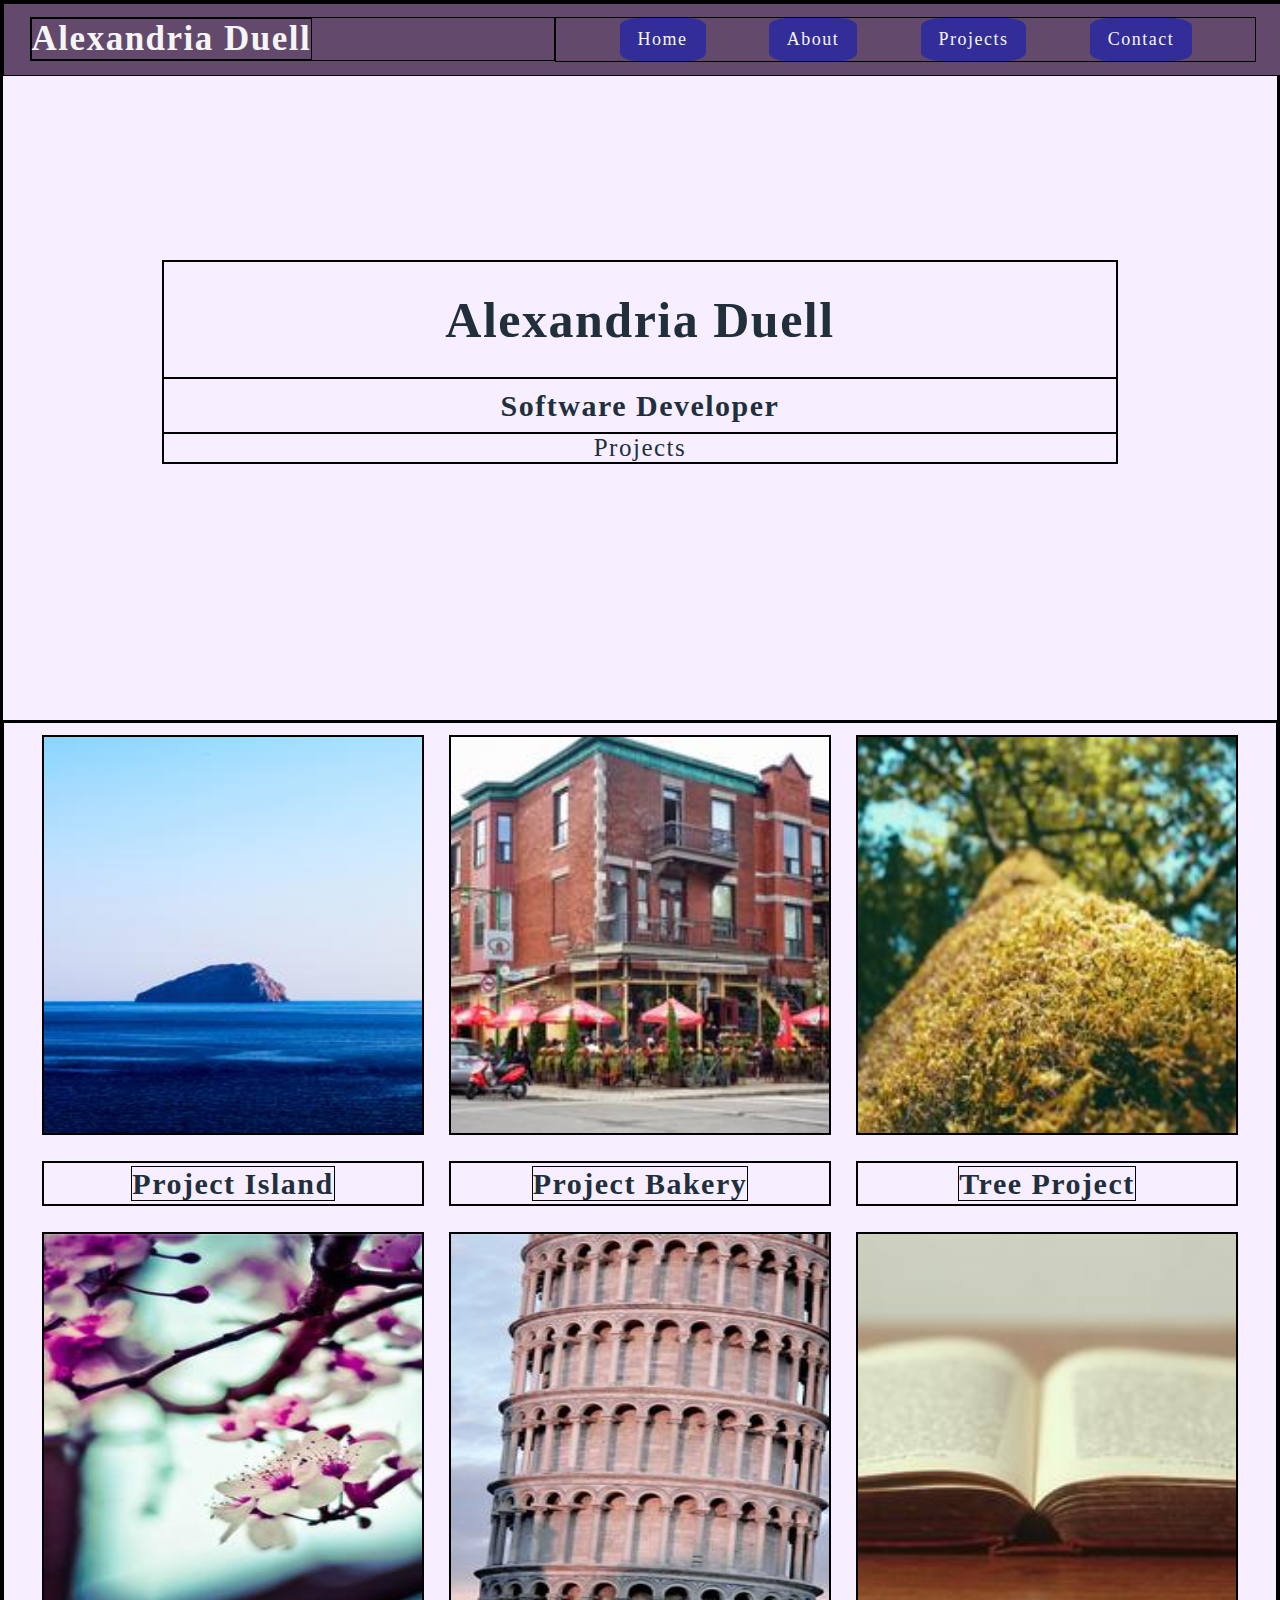
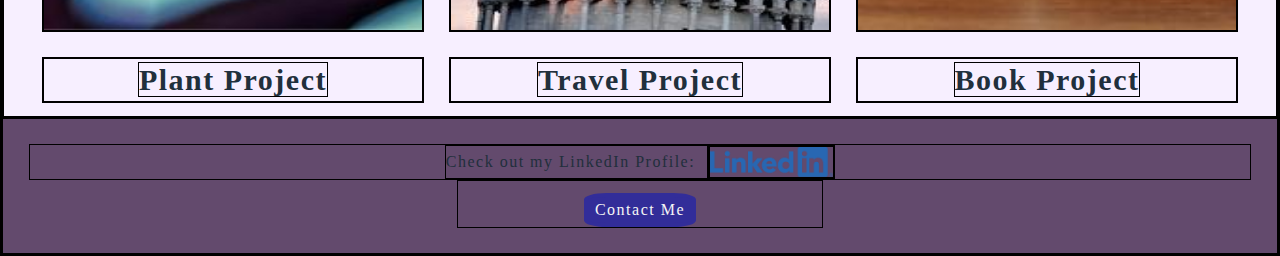
<file: index.html>
<!DOCTYPE html>
<html lang="en">

<head>
    <meta charset="UTF-8">
    <meta name="viewport" content="width=device-width, initial-scale=1.0">
    <link rel="stylesheet" href="style/index.css">
    <title>Alexandria Duell's Projects</title>
</head>

<body>
    <header>
        <nav class="top">
            <div class="name">
                <h2>Alexandria Duell</h2>
            </div>
            <div class="buttons">
                <a href="index.html">Home</a>
                <a href="about.html">About</a>
                <a href="projects.html">Projects</a>
                <a href="contact.html">Contact</a>
            </div>
        </nav>
    </header>

    <section id="name">
        <div>
            <h1>Alexandria Duell</h1>
            <h3>Software Developer</h3>
            <p>Projects</p>
        </div>
    </section>

    <section id="projects" class="md-img">
        <div class="all-projects">
            <div class="md-img island one">
                <img src="images/island.jpeg" alt="Island in center with blue ocean in forefront">
            </div>
            <div class="md-img bakery two">
                <img src="images/building-w:-patio.jpeg" alt="Brick building with a patio">
            </div>
            <div class="md-img tree five">
                <img src="images/tree.jpeg" alt="Photo of tree from ground up">
            </div>
            <div class="text three">
                <h3> <a href="projects.html">Project Island</a> </h3>
            </div>
            <div class="text four">
                <h3> <a href="projects.html">Project Bakery</a> </h3>
            </div>
            <div class="text seven">
                <h3> <a href="projects.html">Tree Project</a> </h3>
            </div>
            <div class="md-img plant six">
                <img src="images/pink-flowers.jpeg" alt="White flowers with pink accents on a tree branch">
            </div>
            <div class="md-img travel eight">
                <img src="images/leaning-tower.jpeg" alt="Leaning tower of Pisa">
            </div>
            <div class="md-img book nine">
                <img src="images/book.jpeg" alt="Open book on table">
            </div>
            <div class="text seven">
                <h3> <a href="projects.html">Plant Project</a> </h3>
            </div>
            <div class="text ten">
                <h3> <a href="projects.html">Travel Project</a> </h3>
            </div>
            <div class="text eleven">
                <h3> <a href="projects.html">Book Project</a> </h3>
            </div>
        </div>
    </section>

    <footer>
            <div class="linkdin">
                <p>Check out my LinkedIn Profile:</p>
                <a href="https://www.linkedin.com/in/alexandria-duell/" target="_blank"> <img src="images/LI-Logo.png" alt="LinkedIn Logo"> </a>
            </div>
            <div class="btm-btn">
                <a href="contact.html">Contact Me</a>
            </div>
    </footer>
</body>
</html>
</file>
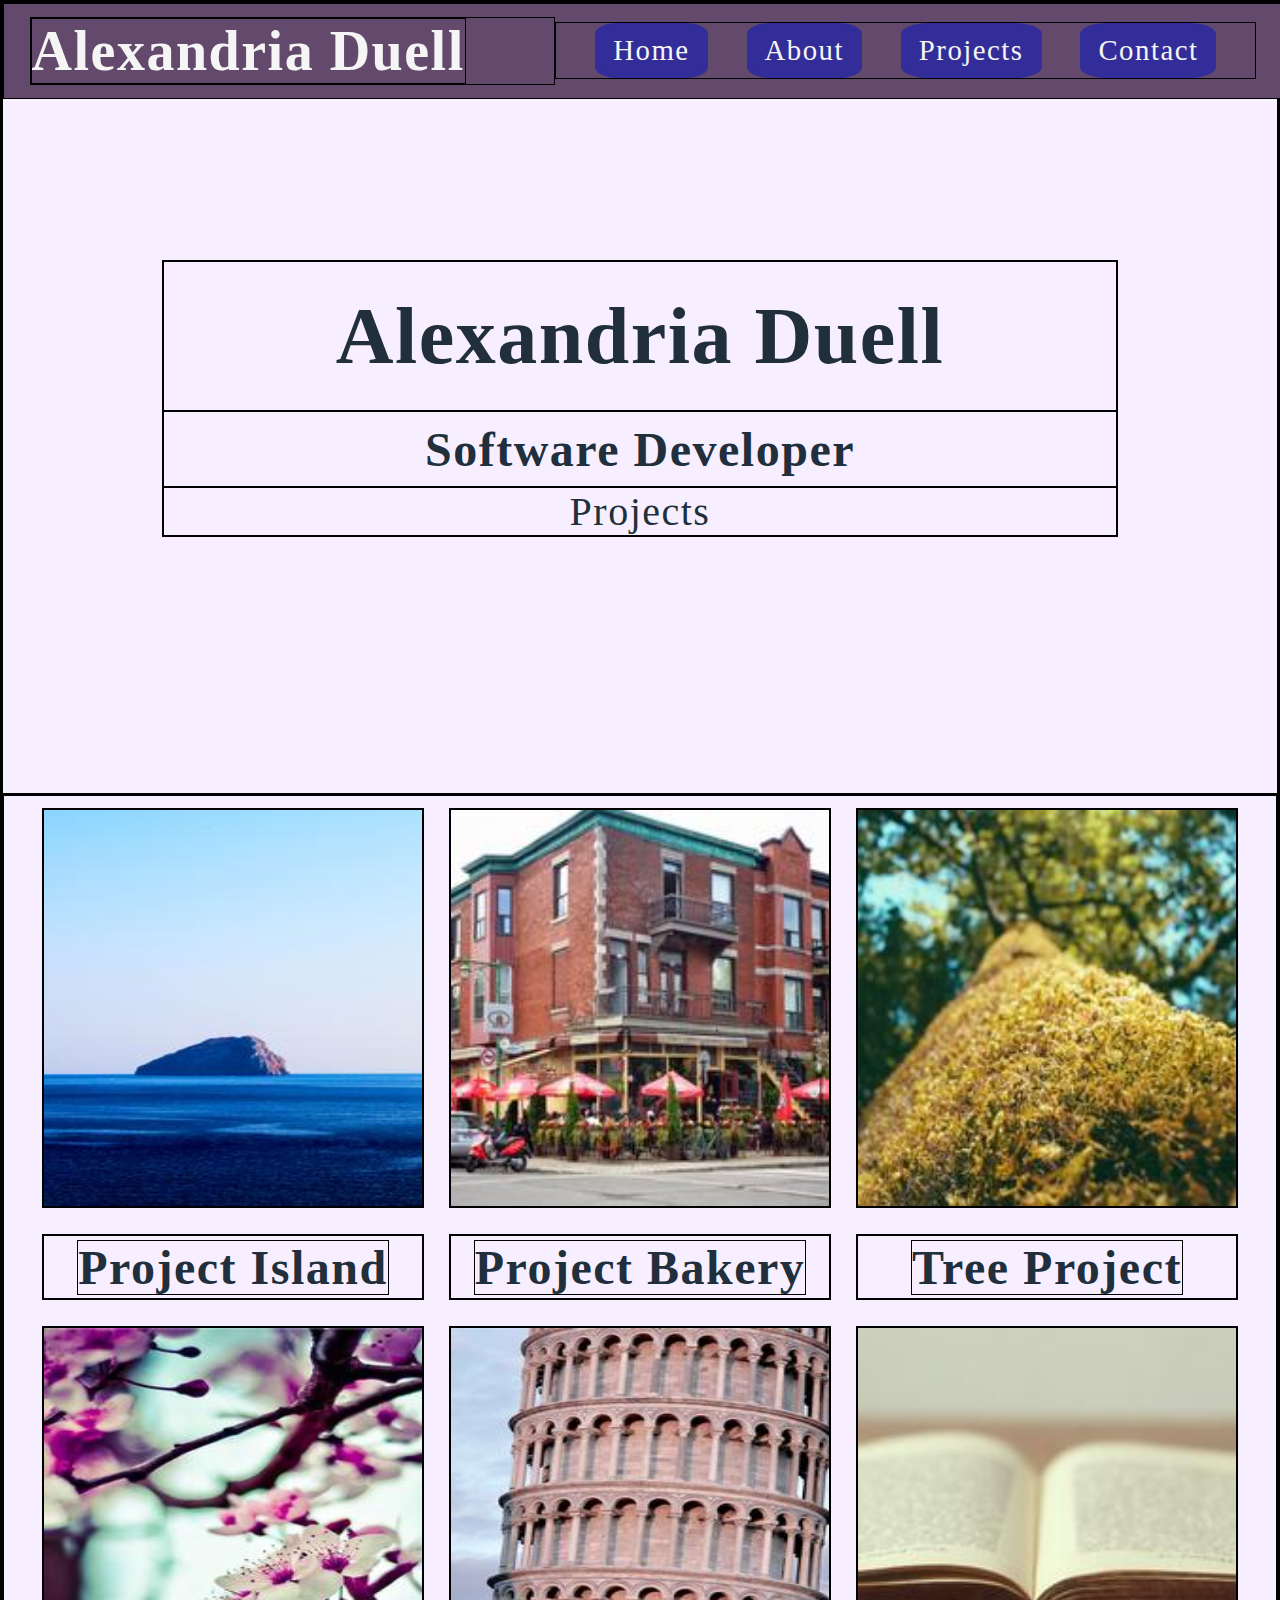
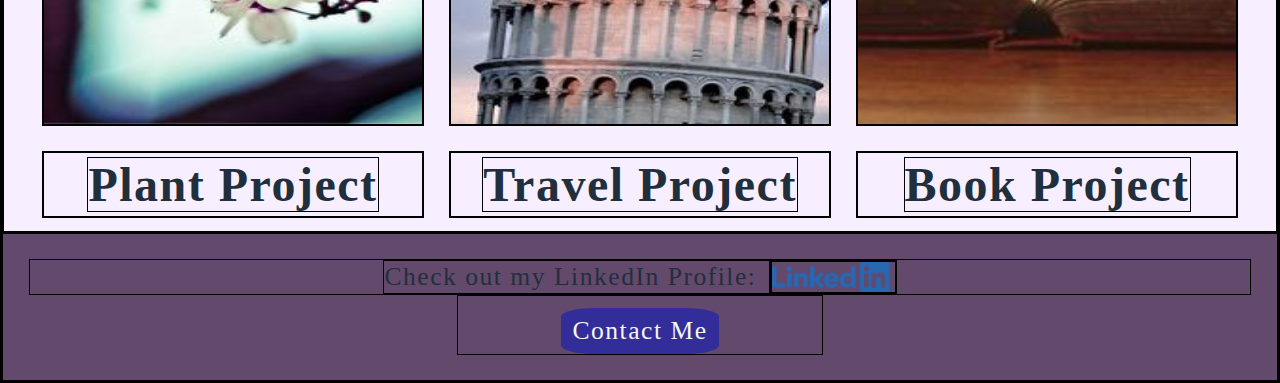
<file: images/Alexandria Duell's Projects.html>
<!DOCTYPE html>
<!-- saved from url=(0022)http://127.0.0.1:5501/ -->
<html lang="en"><head><meta http-equiv="Content-Type" content="text/html; charset=UTF-8">
    
    <meta name="viewport" content="width=device-width, initial-scale=1.0">
    <link rel="stylesheet" href="./Alexandria Duell&#39;s Projects_files/index.css">
    <title>Alexandria Duell's Projects</title>
</head>

<body>
    <header>
        <nav class="top">
            <div class="name">
                <h2>Alexandria Duell</h2>
            </div>
            <div class="buttons">
                <a href="http://127.0.0.1:5501/index.html">Home</a>
                <a href="http://127.0.0.1:5501/about.html">About</a>
                <a href="http://127.0.0.1:5501/projects.html">Projects</a>
                <a href="http://127.0.0.1:5501/contact.html">Contact</a>
            </div>
        </nav>
    </header>

    <section id="name">
        <div>
            <h1>Alexandria Duell</h1>
            <h3>Software Developer</h3>
            <p>Projects</p>
        </div>
    </section>

    <section id="projects" class="md-img">
        <div class="all-projects">
            <div class="md-img island one">
                <img src="./Alexandria Duell&#39;s Projects_files/island.jpeg" alt="Island in center with blue ocean in forefront">
            </div>
            <div class="md-img bakery two">
                <img src="./Alexandria Duell&#39;s Projects_files/building-w_-patio.jpeg" alt="Brick building with a patio">
            </div>
            <div class="md-img tree five">
                <img src="./Alexandria Duell&#39;s Projects_files/tree.jpeg" alt="Photo of tree from ground up">
            </div>
            <div class="text three">
                <h3> <a href="http://127.0.0.1:5501/projects.html">Project Island</a> </h3>
            </div>
            <div class="text four">
                <h3> <a href="http://127.0.0.1:5501/projects.html">Project Bakery</a> </h3>
            </div>
            <div class="text seven">
                <h3> <a href="http://127.0.0.1:5501/projects.html">Tree Project</a> </h3>
            </div>
            <div class="md-img plant six">
                <img src="./Alexandria Duell&#39;s Projects_files/pink-flowers.jpeg" alt="White flowers with pink accents on a tree branch">
            </div>
            <div class="md-img travel eight">
                <img src="./Alexandria Duell&#39;s Projects_files/leaning-tower.jpeg" alt="Leaning tower of Pisa">
            </div>
            <div class="md-img book nine">
                <img src="./Alexandria Duell&#39;s Projects_files/book.jpeg" alt="Open book on table">
            </div>
            <div class="text seven">
                <h3> <a href="http://127.0.0.1:5501/projects.html">Plant Project</a> </h3>
            </div>
            <div class="text ten">
                <h3> <a href="http://127.0.0.1:5501/projects.html">Travel Project</a> </h3>
            </div>
            <div class="text eleven">
                <h3> <a href="http://127.0.0.1:5501/projects.html">Book Project</a> </h3>
            </div>
        </div>
    </section>

    <footer>
            <div class="linkdin">
                <p>Check out my LinkedIn Profile:</p>
                <a href="https://www.linkedin.com/in/alexandria-duell/" target="_blank"> <img src="./Alexandria Duell&#39;s Projects_files/LI-Logo.png" alt="LinkedIn Logo"> </a>
            </div>
            <div class="btm-btn">
                <a href="http://127.0.0.1:5501/contact.html">Contact Me</a>
            </div>
    </footer>
<!-- Code injected by live-server -->
<script type="text/javascript">
	// <![CDATA[  <-- For SVG support
	if ('WebSocket' in window) {
		(function () {
			function refreshCSS() {
				var sheets = [].slice.call(document.getElementsByTagName("link"));
				var head = document.getElementsByTagName("head")[0];
				for (var i = 0; i < sheets.length; ++i) {
					var elem = sheets[i];
					var parent = elem.parentElement || head;
					parent.removeChild(elem);
					var rel = elem.rel;
					if (elem.href && typeof rel != "string" || rel.length == 0 || rel.toLowerCase() == "stylesheet") {
						var url = elem.href.replace(/(&|\?)_cacheOverride=\d+/, '');
						elem.href = url + (url.indexOf('?') >= 0 ? '&' : '?') + '_cacheOverride=' + (new Date().valueOf());
					}
					parent.appendChild(elem);
				}
			}
			var protocol = window.location.protocol === 'http:' ? 'ws://' : 'wss://';
			var address = protocol + window.location.host + window.location.pathname + '/ws';
			var socket = new WebSocket(address);
			socket.onmessage = function (msg) {
				if (msg.data == 'reload') window.location.reload();
				else if (msg.data == 'refreshcss') refreshCSS();
			};
			if (sessionStorage && !sessionStorage.getItem('IsThisFirstTime_Log_From_LiveServer')) {
				console.log('Live reload enabled.');
				sessionStorage.setItem('IsThisFirstTime_Log_From_LiveServer', true);
			}
		})();
	}
	else {
		console.error('Upgrade your browser. This Browser is NOT supported WebSocket for Live-Reloading.');
	}
	// ]]>
</script>
</body></html>
</file>
<file: style/index.css>
/* CSS Reset */
*{
    box-sizing: border-box;
    padding: 0;
    margin: 0;
    max-width: 100%;
    border: 1px solid black;
}

/* Sizing and spacing text */
html{
    font-size: 62.5%;
    background-color: #F7EFFF;
}

body{
    font-size: 1.8rem;
    color: #212F3C;
}

h1, h2, h3, p, a{
    text-align: center;
    letter-spacing: 1.5px;
}

h1{
    font-size: 5rem;
    padding:3%;
}

h2{
    font-size: 3.5rem;
}

h3{
    font-size: 3rem;
    padding:1%;
}

p{
    font-size:2.5rem;
}

.linkdin p{
    font-size: 1.6rem;
}

a{
    text-decoration: none;
    color: whitesmoke;
}

.btm-btn a{
    font-size: 1.6rem;
}

/* Header Section */
nav{
    display: flex;
    align-items: center;
    width: 100%;
    background-color: rgb(99, 74, 109);
    color: whitesmoke;
    padding: 1% 2%;
}

.top {
    width:100%;
    position: fixed;
}

.name{
    width: 45%;
    display:flex;
    justify-content:flex-start;
}

.buttons{
    width: 60%;
    display:flex;
    justify-content: space-evenly;
    align-items: space-evenly;
    color: whitesmoke;
}

.buttons a, .btm-btn a {
    padding: 1% 2%;
    transition: 3s;
    border: 4px solid #322d99;
    border-radius: 20%;
    background-color: #322d99;
}

.buttons a:hover, .btm-btn a:hover{
    background-color: #F7EFFF;
    color: #212F3C;
}

/* Top Section */
#name{
    width:100%;
    padding: 20% 0;
    display: flex;
    justify-content: center;
    align-items: center;
}

#name div{
    width:75%;
}

/* Project Section */
.md-img {
    background-size: cover;
    background-repeat: no-repeat;
}

.all-projects{
    display:flex;
    justify-content: center;
    align-items:space-evenly;
    flex-wrap: wrap;
}

.text, .island, .bakery, .tree, .travel, .book, .plant {
    width: 30%;
    margin:1%;
}

.island,
.bakery,
.tree,
.travel,
.book,
.plant {
    max-height: 400px;
}

.text h3 a{
    color: #212F3C;
}

.island img,
.bakery img,
.tree img,
.travel img,
.book img,
.plant img {
    width: 100%;
    height: 100%;
}

/* Footer */
footer {
    width:100%;
    display: flex;
    justify-content: center;
    align-items: center;
    flex-wrap: wrap;
    background-color: rgb(99, 74, 109);
    padding: 2%;
}

.linkdin {
    display: flex;
    justify-content: center;
    width: 100%;
    height: 4vh;
}

.linkdin p{
    padding-right: 1%;
    height:100%;
    display: flex;
    align-items: center;
}

.linkdin a, .linkdin img{
    display:flex;
    height: 100%;
    align-items: center;
    justify-content: center;
}

.btm-btn {
    display: flex;
    justify-content: center;
    width: 30%;
    padding-top: 1%;
}

.btm-btn a {
    text-align: center;
}

/* Responsive Design */
/* 860px or less */
@media(max-width: 860px){
    html{
        font-size: 50%;
    }
    nav{
        flex-wrap:wrap;
    }
    .name{
        width:100%;
        justify-content: center;
    }
    .buttons{
        width: 100%;
    }
    #name{
        padding-top:25%;
    }
    .island,
    .bakery,
    .tree,
    .travel,
    .book,
    .plant {
        height: 25vh;
    }
}

/* 500px or less */
@media(max-width: 500px){
    html{
        font-size: 40%;
    }
    .buttons{
        margin: auto 40%;
        flex-wrap:wrap;
    }
    .buttons a, .btm-btn a{
        margin: 3% auto;
        padding: 2% 4%;
    }
    #name{
        padding-top: 50%;
    }
    .text,
    .island,
    .bakery,
    .tree,
    .travel,
    .book,
    .plant {
        margin: 1% 1.75%;
        width:45%;
    }
    .one{
        order:1;
    }
    .two{
        order:2;
    }
    .three{
        order:3;
    }
    .four{
        order:4;
    }
    .five{
        order:5;
    }
    .six{
        order:6;
    }
    .seven{
        order:7;
    }
    .eight{
        order:8;
    }
    .nine{
        order:9;
    }
    .ten{
        order:10;
    }
    .eleven{
        order:11;
    }
    .twelve{
        order:12;
    }
}
</file>
